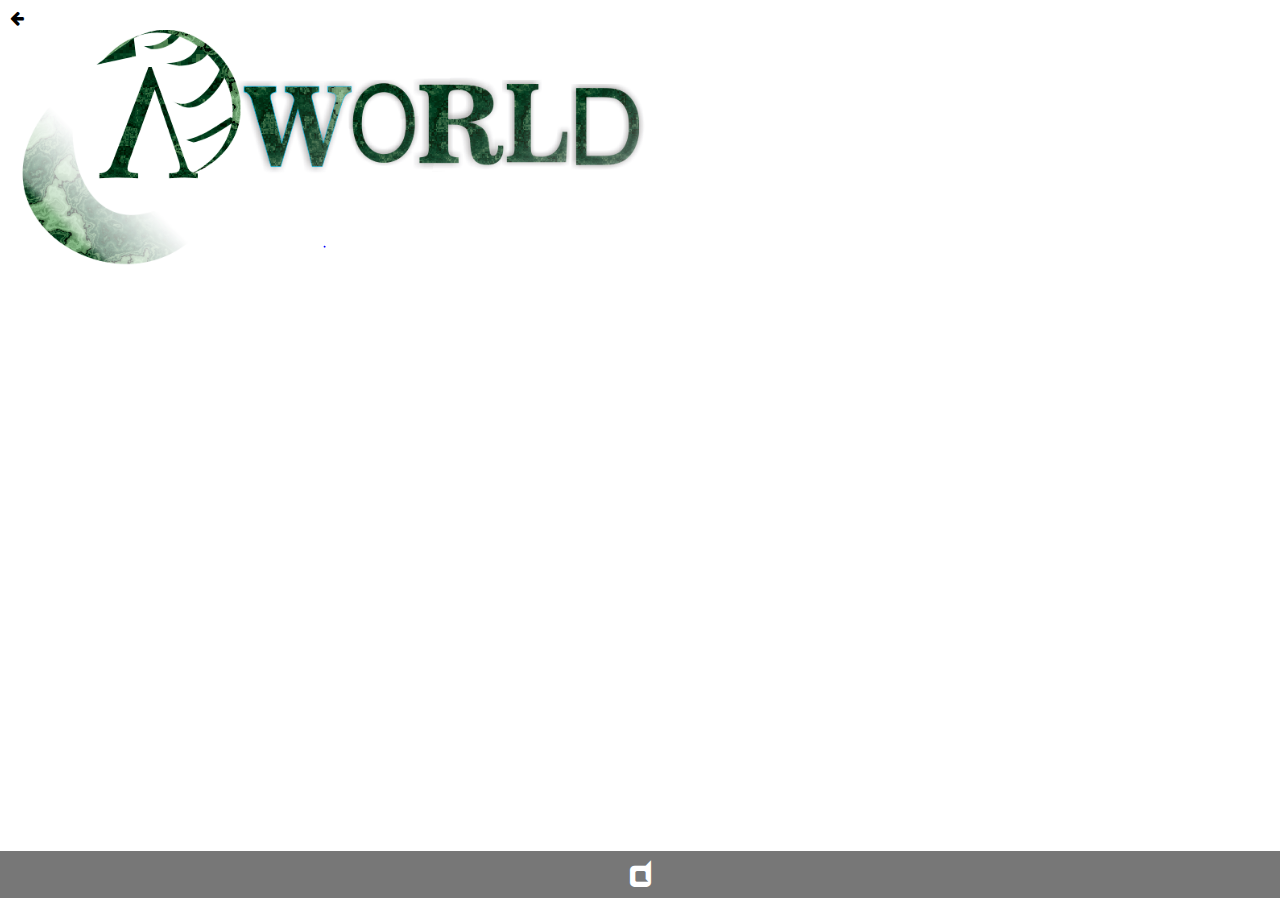
<file: message/index.html>
<!DOCTYPE html>
<html>
<head>
<link rel="stylesheet" href="bootfont/font-awesome.css">
<meta name="viewport" content="width=device-width, initial-scale=1">
<style>
body {font-family: Arial, Helvetica, sans-serif;}
* {box-sizing: border-box;}

/* Button used to open the chat form - fixed at the bottom of the page */
.open-button {
  background-color: #555;
  color: white;
  padding: 16px 20px;
  border: none;
  cursor: pointer;
  opacity: 0.8;
  position: fixed;
  bottom: 2px;
  
  width:100%;
}
    body{
        background-image: url(..//images/logo.PNG);
        background-repeat: no-repeat;
 
    }
nav,
header,
footer{
    display: block;
}
body{
    line-height: 1;
    margin: 0;
    background-color:white;
    
}
nav{
    width: 100%;
    margin: 0;
}
nav ul{
    background-color:white;
    ;
overflow:hidden;
    margin:0;
    padding: 0;
}
.fa-ellipsis-v{
    float: right;
    margin-top:-16px;
    margin-right: 10px;
    color: black;
    
    
}
.fa-arrow-left{
    margin-top: 10px;
    margin-left: 10px;
    color: black;
    
    
}
.mute-box{
    background-color:white;
    
    width: 200px;
    height: 30px;
    float: right;
    margin-right: 2px;
    margin-top:-40px;
    display: none;
}
.mute{
    margin-top: 10px;
    margin-left: 10px;
}


.ellipsis:hover .mute-box {display: block;
}

.fa-arrow-left:hover{
    transform: scale(0.8)
}
/* The popup chat - hidden by default */
.chat-popup {
  display: none;
  position: fixed;
  bottom: 0;
  right: 15px;
  border: 3px solid #f1f1f1;
  z-index: 9;background-color: grey
    
}

/* Add styles to the form container */
.form-container {
  width: 100%;
    height: 100%;

    float:left;
}

/* Full-width textarea */
.form-container textarea {
  width: 100%;
    width:100%;
    
  padding: 15px;
  
  border: none;
  background:whitesmoke;
  min-height: 440px;
    min-width: 500px;
    background-image:url(..//images/logo.PNG);
    background-repeat:no-repeat;
    
}

/* When the textarea gets focus, do something */
.form-container textarea:focus {
  background-color:white;
  outline: none;
}

/* Set a style for the submit/send button */
.form-container .btn {
  background-color: #10ca51;
  color: white;
  padding: 16px 20px;
  border: none;
  cursor: pointer;
  width: 100%;
  margin-bottom:10px;
  opacity: 0.8;
    border-radius: 10px;
}

/* Add a red background color to the cancel button */
.form-container .cancel {
  background-color: #fc0202;
}

/* Add some hover effects to buttons */
.form-container .btn:hover, .open-button:hover {
  opacity: 1;
}
    .text{
        font-family:inherit;
    background: -webkit-linear-gradient(#2af82a,#068d31);
        -webkit-background-clip:text;
        -webkit-text-fill-color:transparent;
    }

    .btn:hover{
        transform: scale(0.9);
        transition: all.7s
    }
    .fa-dashcube{
        transform: scale(2);
    }
    .fa-dashcube:hover{
        transform: rotate(180deg);
        transition: all.60s;
    }
    .fa-paper-plane-o{
        transform: scale(2);
    }
    .fa-paper-plane-o:hover{
       color: #f3ee4d;
        transition: all.30s;
    }
    .fa-times{
        transform: scale(2);
    }
    .fa-times:hover{
        color:  #f3ee4d;
        transition: all.30s;
    }
</style>
</head>
<body>
 <nav>
          <ul>
              <li><a href="..//chats/index.html"><i class="fa fa-arrow-left">
                
                  </i></a></li>
              <div class="ellipsis">
              
         <div class="mute-box">
                   <h5 class="mute">chat options</h5></div>
              </div></ul>
              
    
      </nav>

<button class="open-button" onclick="openForm()"><i class="fa fa-dashcube"></i></button>


<div class="chat-popup" id="myForm">
  <form  class="form-container">
    <h1 class="text">Chat</h1>

    <label for="msg"><b class="text"><b></b>Message:</b></label>
    <textarea placeholder="Type message.." name="msg" required></textarea>

      <a href="..//chats/index.html"> <button type="submit" class="btn"><i class="fa fa-paper-plane-o"></i></button></a>
    <button type="button" class="btn cancel" onclick="closeForm()"><i class="fa fa-times"></i></button>
  </form>
</div>

<script>
function openForm() {
  document.getElementById("myForm").style.display = "block";
}

function closeForm() {
  document.getElementById("myForm").style.display = "none";
}
</script>

</body>
</html>
</file>
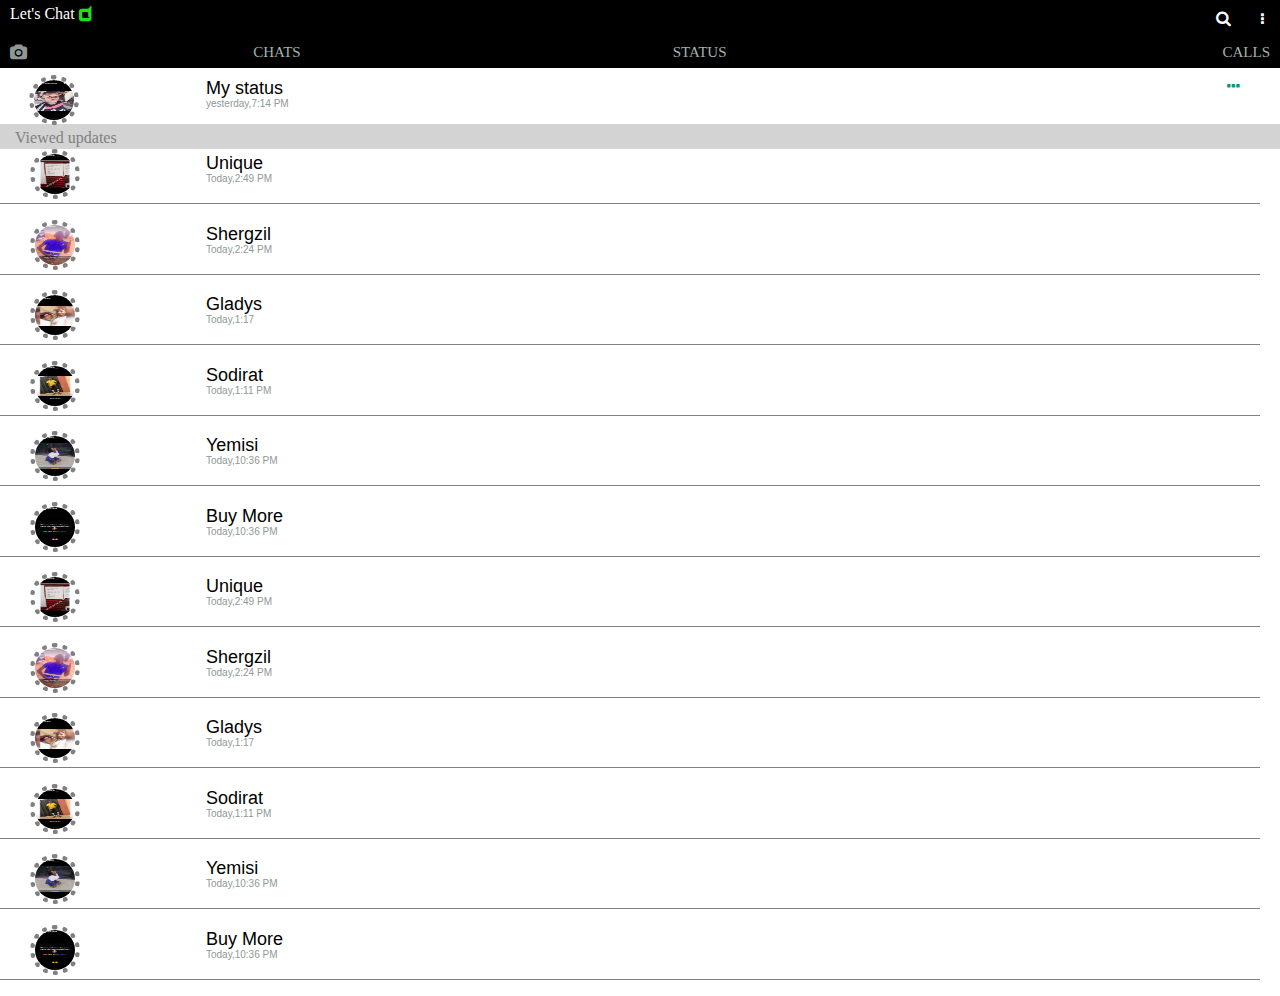
<file: status/index.html>
<!DOCTYPE html>
<html>
    <head>
        <title>
            lets chat
        </title>
        <meta charset="utf-8">
        <link rel="stylesheet" href="css/style.css">
        <link rel="stylesheet" href="bootfont/font-awesome.css">
         <link rel="stylesheet" href="cas/style.css">
    </head>
    <body>
     
      <!--navigation bar-->
     <div id="navbar">
 

       <nav class="nav-top">
         <ul>
          
          <li class="nav-right">
        
          <i class="fa fa-search">
                <input type="text" id="myInput" onkeyup="myFunction()" placeholder="Search for names.." title="Type in a name" class="search">
          </i>
           <div class="dropdown">
            <button style="background-color: black" onClick="myClick() "
            class="dropbtn">
            <i class ="fa fa-ellipsis-v">
                </i>
            </button>
            <div id="myDropdown"
                class="dropdown-content">
                    <a href="#home" >New group</a>
                    <a href="#about">New broadcast</a>
                    <a href="#contact"
                    >Whatsapp web</a>
                 <a href="#contact">Starred messages </a>
             <a href="#contact" >setting</a>
        </div>
        </div>

       
        
         <li class="whatsapp
         ">Let's Chat <i class="fa fa-dashcube "></i></li>
        
         <br><br>
            
             <li class="move-up"><i class="fa fa-camera"></i></li>
            <a href="..//calls/index.html"><li class="left ca">CALLS</li> </a> 
         <a href="..//status/index.html"><li class="left s">STATUS</li> </a> 
         <a href="..//chats/index.html"> <li class="left  c" >CHATS</li>
        </a>
          </ul>
    
       </nav>
       
    </div>
       <!--status-->


       <div>
          <!--my status-->
          
           <ul class="ul-favour">
               <a href="..//status-video/index.html">
               <li class="my-status">
                 
                  <img class="image-1" src="images/demola.png" width="50px" height="50px"></li>
                   <li class="favour-right">My status</li></a>
               <li class="message">yesterday,7:14 PM</li>
            <li class="time"><i class="fa fa-ellipsis-h"></i>
            </li>  
          </ul>
          <div class="updates"> 
        Viewed updates
        </div>
          <!--desire-->
           <a href="..//status-video/index.html">
        <div>
           <ul class="ul-favour">
            <li class="desire">
        <img src="images/unique.png" width="50px" height="50px"></li>
            <li class="favour-right">Unique</li>
            <li class="message">Today,2:49 PM</li>
           
          </ul>
     </div>
        </a>
       <!--Yusuf-->
        <a href="..//status-video/index.html">
        <div>
           <ul class="ul-favour">
            <li class="desire">
            <img src="images/shergzil.png" width="50px" height="50px"></li>
            <li class="favour-right">Shergzil</li>
            <li class="message">Today,2:24 PM</li>
            
          </ul>
     </div>
        </a>
       <!--grace-->
        <a href="..//status-video/index.html">
        <div>
           <ul class="ul-favour">
            <li class="desire">
                <img src="images/grace.png" width="50px" height="50px"></li>
            <li class="favour-right">Gladys</li>
            <li class="message">Today,1:17</li>

          </ul>
                    

     </div>
    
       <!--sodirat-->
        <a href="..//status-video/index.html">
        <div>
           <ul class="ul-favour">
            <li class="desire">
        
                <img src="images/sodikuku.png" width="50px" height="50px"></li>

            <li class="favour-right">Sodirat</li>
            <li class="message">Today,1:11 PM</li>
            
          </ul>
            </div></a>
      
       <!--yemisi-->
       <a href="..//status-video/index.html">
        <div>
           
           <ul class="ul-favour">
            <li class="desire"><img src="images/yemi.png" width="50px" height="50px"></li>
            <li class="favour-right">Yemisi</li>
            <li class="message">Today,10:36 PM</li>

          </ul>
     </div>
            </a>
       <!--fasola-->
       <a href="..//status-video/index.html">
        <div>
           <ul class="ul-favour">
            <li class="desire"><img src="images/buy.png" width="50px" height="50px"></li>
            <li class="favour-right">Buy More</li>
            <li class="message">Today,10:36 PM</li>
            <li class="time">
            </li>  
          </ul>
           </div>
            </a>
            <a href="..//status-video/index.html">
          <div>
            
           <ul class="ul-favour">
            <li class="desire"><img src="images/unique.png" width="50px" height="50px"></li>
            <li class="favour-right">Unique</li>
            <li class="message">Today,2:49 PM</li>
           
          </ul>
     </div>
            </a>
       <!--Yusuf-->
       <a href="..//status-video/index.html">
        <div>
           <ul class="ul-favour">
            <li class="desire"><img src="images/shergzil.png" width="50px" height="50px"></li>
            <li class="favour-right">Shergzil</li>
            <li class="message">Today,2:24 PM</li>
            
          </ul>
     </div>
            </a>
       <!--grace-->
       <a href="..//status-video/index.html">
        <div>
           <ul class="ul-favour">
            <li class="desire"><img src="images/grace.png" width="50px" height="50px"></li>
            <li class="favour-right">Gladys</li>
            <li class="message">Today,1:17</li>

          </ul>
     </div>
            </a>
       <!--sodirat-->
 <a href="..//status-video/index.html">
        <div>
           <ul class="ul-favour">
            <li class="desire"><img src="images/sodikuku.png" width="50px" height="50px"></li>
            <li class="favour-right">Sodirat</li>
            <li class="message">Today,1:11 PM</li>
            
          </ul>
     </div>
            </a>
       <!--yemisi-->
        <a href="..//status-video/index.html">
        <div>
           <ul class="ul-favour">
            <li class="desire"><img src="images/yemi.png" width="50px" height="50px"></li>
            <li class="favour-right">Yemisi</li>
            <li class="message">Today,10:36 PM</li>

          </ul>
     </div>
            </a>
       <!--fasola-->
        <a href="..//status-video/index.html">
        <div>
           <ul class="ul-favour">
            <li class="desire"><img src="images/buy.png" width="50px" height="50px"></li>
            <li class="favour-right">Buy More</li>
            <li class="message">Today,10:36 PM</li>
            <li class="time">
            </li>  
          </ul>
     </div>
            </a>
     <script>
window.onscroll = function() {myFunction()};

var navbar = document.getElementById("navbar");
var sticky = navbar.offsetTop;

function myFunction() {
  if (window.pageYOffset >= sticky) {
    navbar.classList.add("sticky")
  } else {
    navbar.classList.remove("sticky");
  }
}
</script>
<script type="text/javascript" src="javascript/script.js"></script>
            </body>
</html>
</file>
<file: status/css/style.css>
* {
  box-sizing: border-box;
    text-decoration:none;
}

#myInput {
  background-image: url('/css/searchicon.png');
  background-position: 10px 12px;
  background-repeat: no-repeat;
  width: 100%;
    height: 10px;
  font-size: 16px;
  padding: 12px 20px 12px 40px;
  border: none;
  margin-bottom: 12px;
    float:left;
    text-decoration:none;
    border-radius: 5px;
    box-shadow:  0px 8px 16px 0px rgba(0,0,0,0.2);
}

#myUL {
  list-style-type: none;
  padding: 0;
  margin: 0;
    text-decoration: none;
}

#myUL li a {
  border: 1px solid #ddd;
  margin-top: -1px; /* Prevent double borders */
  background-color: #f6f6f6;
  padding: 12px;
  text-decoration: none;
  font-size: 18px;
  color: black;
  display: block;
      text-decoration:none;
}

#myUL li a:hover:not(.header) {
  background-color: #eee;
    text-decoration:none;
}
.search{
    display: none;
    box-shadow:   0px 8px 16px 0px rgba(0,0,0,0.2);
}
.fa-search:hover .search{
    display: block;
}




nav,
header,
footer{
display: block;
}

body{
    margin: 0;
    padding: 0;

    
}
nav{
    margin: 0;
width: 100%;
    
}
nav ul{
background-color:black;
    margin: 0;
    list-style: none;
    height:68px;
}
.nav-right{
    float: right;
}
.fa-ellipsis-v{
    margin-left: 20px;
        margin-top:10px;
    margin-right: 10px;
    color:white;
    
}
.fa-search{
    margin-top:10px;
    color: white;
    
    
}
.whatsapp{
padding-top:5px;
    margin-left:-30px;
    color:white;
    font-family: cursive;
    
}
.fa-camera{
    float:left;
    margin-top:-15px;
    margin-left:-30px;
    color:#8f9895;
}
.left{
    float: right;
    margin-top:-30px;
    padding-top: 15px;
    font-size:15px;
    color:#a1b4af;
    display: block;
}
{
    margin-right:85%;
}
.c{
    margin-right:30%;
}

.s{
    margin-right:40%;
}
.ca{
    margin-right:10px;
}
ul li.left:hover{
    color: white;
    border-bottom: 2px solid white;
    
}
.my-status{
    width: 100%;
    height:60px;
    background-color:whites;
    list-style: none;
}
.image-1{
    border: 5px dotted linear-gradient(red,yellow);
    margin-left: 29px;
    margin-top: -3px;
}

}
.desire{
    list-style: none;
       width: 100%;
    height:60px;
    background-color:white;
    margin-top:-15px;
    margin-left:-19px;
}
img{
    border-radius:50%;
    margin-left: 10px;
    border:5px dotted grey;

    
};
.name{
    margin-top:50px;
}
.ul-favour{
    margin-left:-20px;
    margin-top: -0.5px;
    width: 100%;
    border-bottom: 1px solid grey;
    list-style: none;
    color: black;
}
.my-status{
    list-style: none;
    margin-left:-20px;
    padding-top:10px; 
}
.fa-ellipsis-h{
    color:#0e947b;
}

.time{
    float: right;
    margin-top:-50px;
    list-style: none;
    margin-right: 20px;
    color:#8f9895;
    
}
.favour-right{
    float: left;
    margin-top: -50px;
    margin-left:15%;
    list-style: none;
    font-family:sans-serif;
    font-size: 18px;
    color: black;
    
}
.message{
     float: left;
    margin-top: -30px;
    margin-left:15%;
    list-style: none;
    font-family:sans-serif;
    font-size:10px;
    color:#8f9895;
}

    
.updates{
width: 100%;
    height:25px;
    background-color:lightgrey;
    margin-top:-20px;
    float: left;
    padding:5px 15px 5px;
    color:gray;
    display: block;

}







#navbar a:hover {
  background-color: #ddd;
  color: black;
}

#navbar a.active {
  background-color: #4CAF50;
  color: white;
}

.content {
  padding: 16px;
}

.sticky {
  position: fixed;
  top: 0;
  width: 100%;
}

.sticky + .content {
  padding-top: 60px;
}

/*styling the dashcube*/
.fa-dashcube{
    
transform: scale();
    color:#22e018;
    float: none;
    
}

.fa-dashcube:hover{
   transform:rotate(90deg);
    transition:all.50s;
     
    
}
</file>
<file: status/cas/style.css>
}
            .dropdown-content a {
                color:black;
                padding:12px 16px;
                text-decoration: none;
                display: block;
                
                
            }
            .dropdown a:hover{
                background-color:lightgray;
                
            }
            .show{
                display: block;
                
            }
  .dropbtn{
                background-color:#0e947b;
                color:white;
                
                border:none;
                cursor:pointer;
            }
            .dropbtn:hover,
            .dropbtn:focus{
                background-color:#0e947b;
            }
            .dropdown{
                position: relative;
                display: inline-block;
                
            }
            /*the none hides the content of the dropdown*/
            .dropdown-content{
               display:none;
                background-color:white;
                box-shadow: 0px 8px 16px 0px
                rgba(0,0,0,0.2);
            

                
            }
            .dropdown-content a {
                color:black;
                padding:12px 16px;
                text-decoration: none;
                display: block;
                
                
            }
            .dropdown a:hover{
                background-color:lightslategray;
                
            }
            .show{
                display: block;
                
            }
</file>
